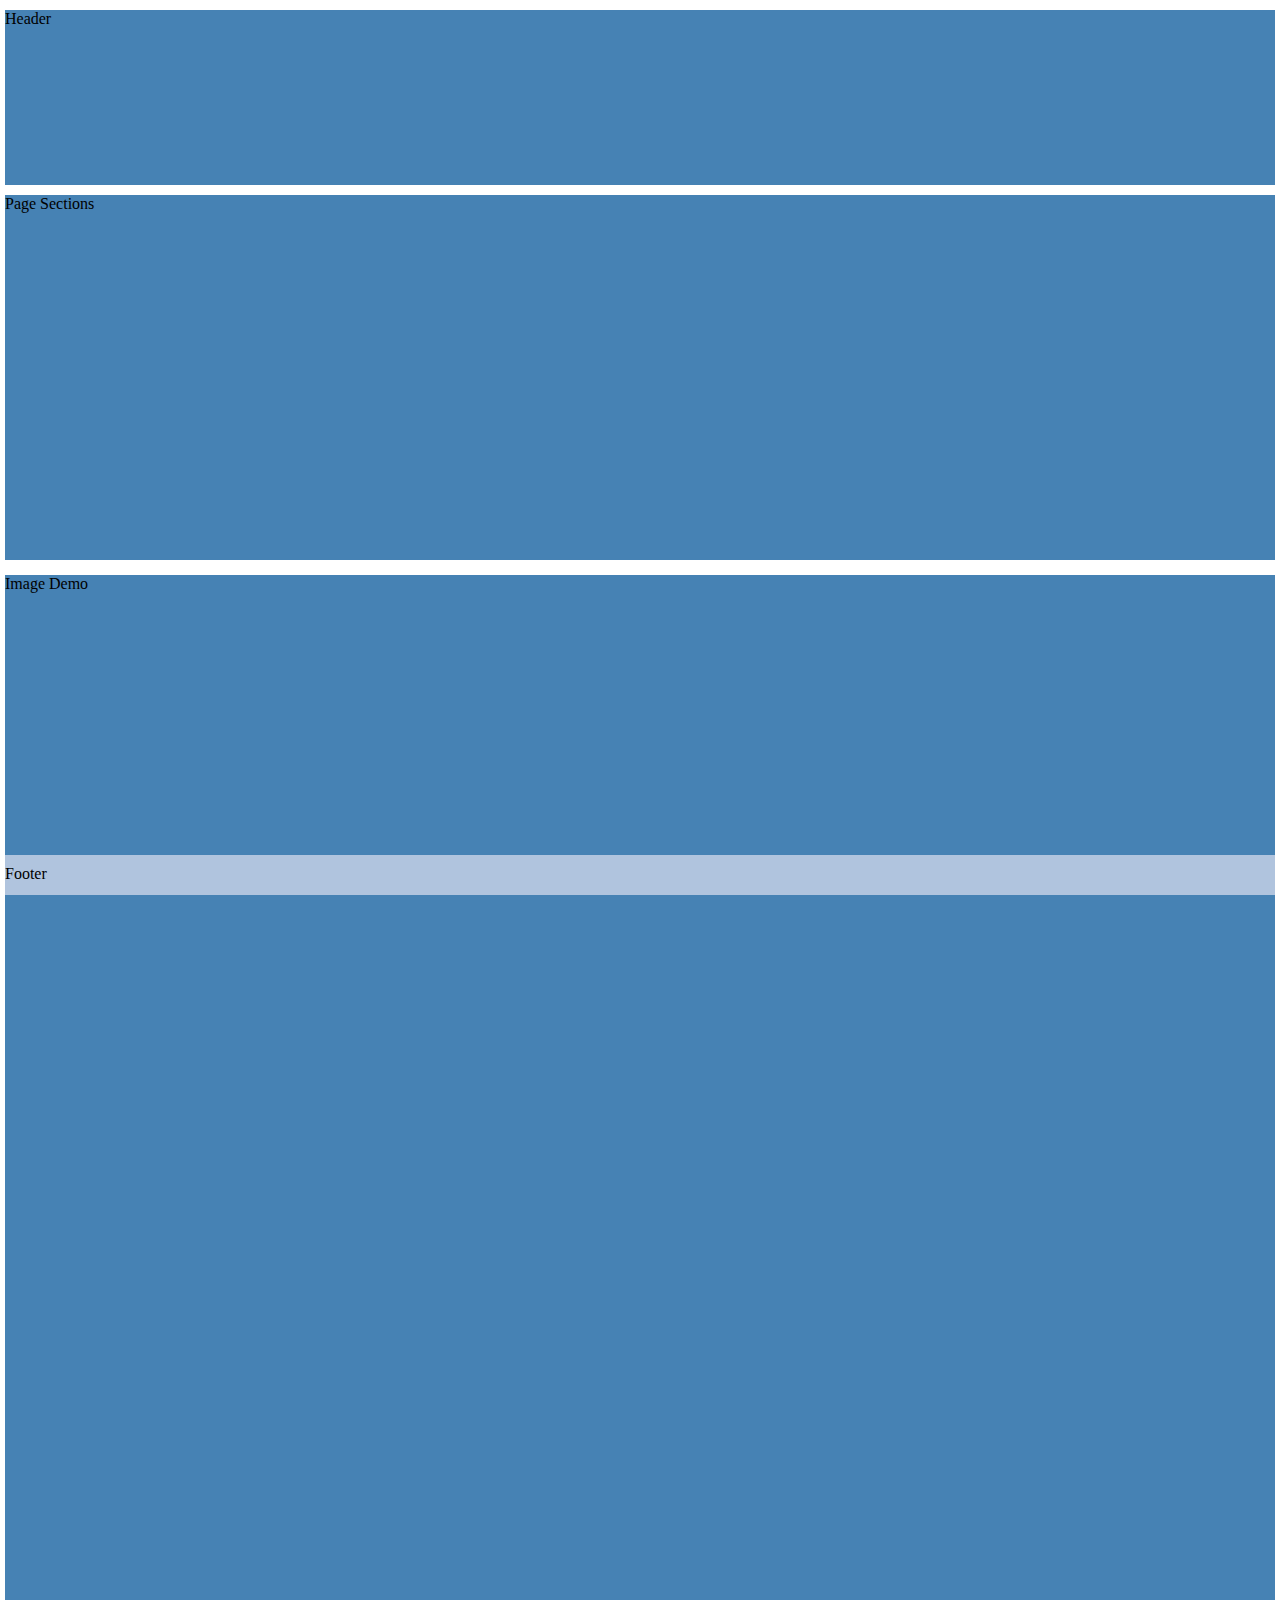
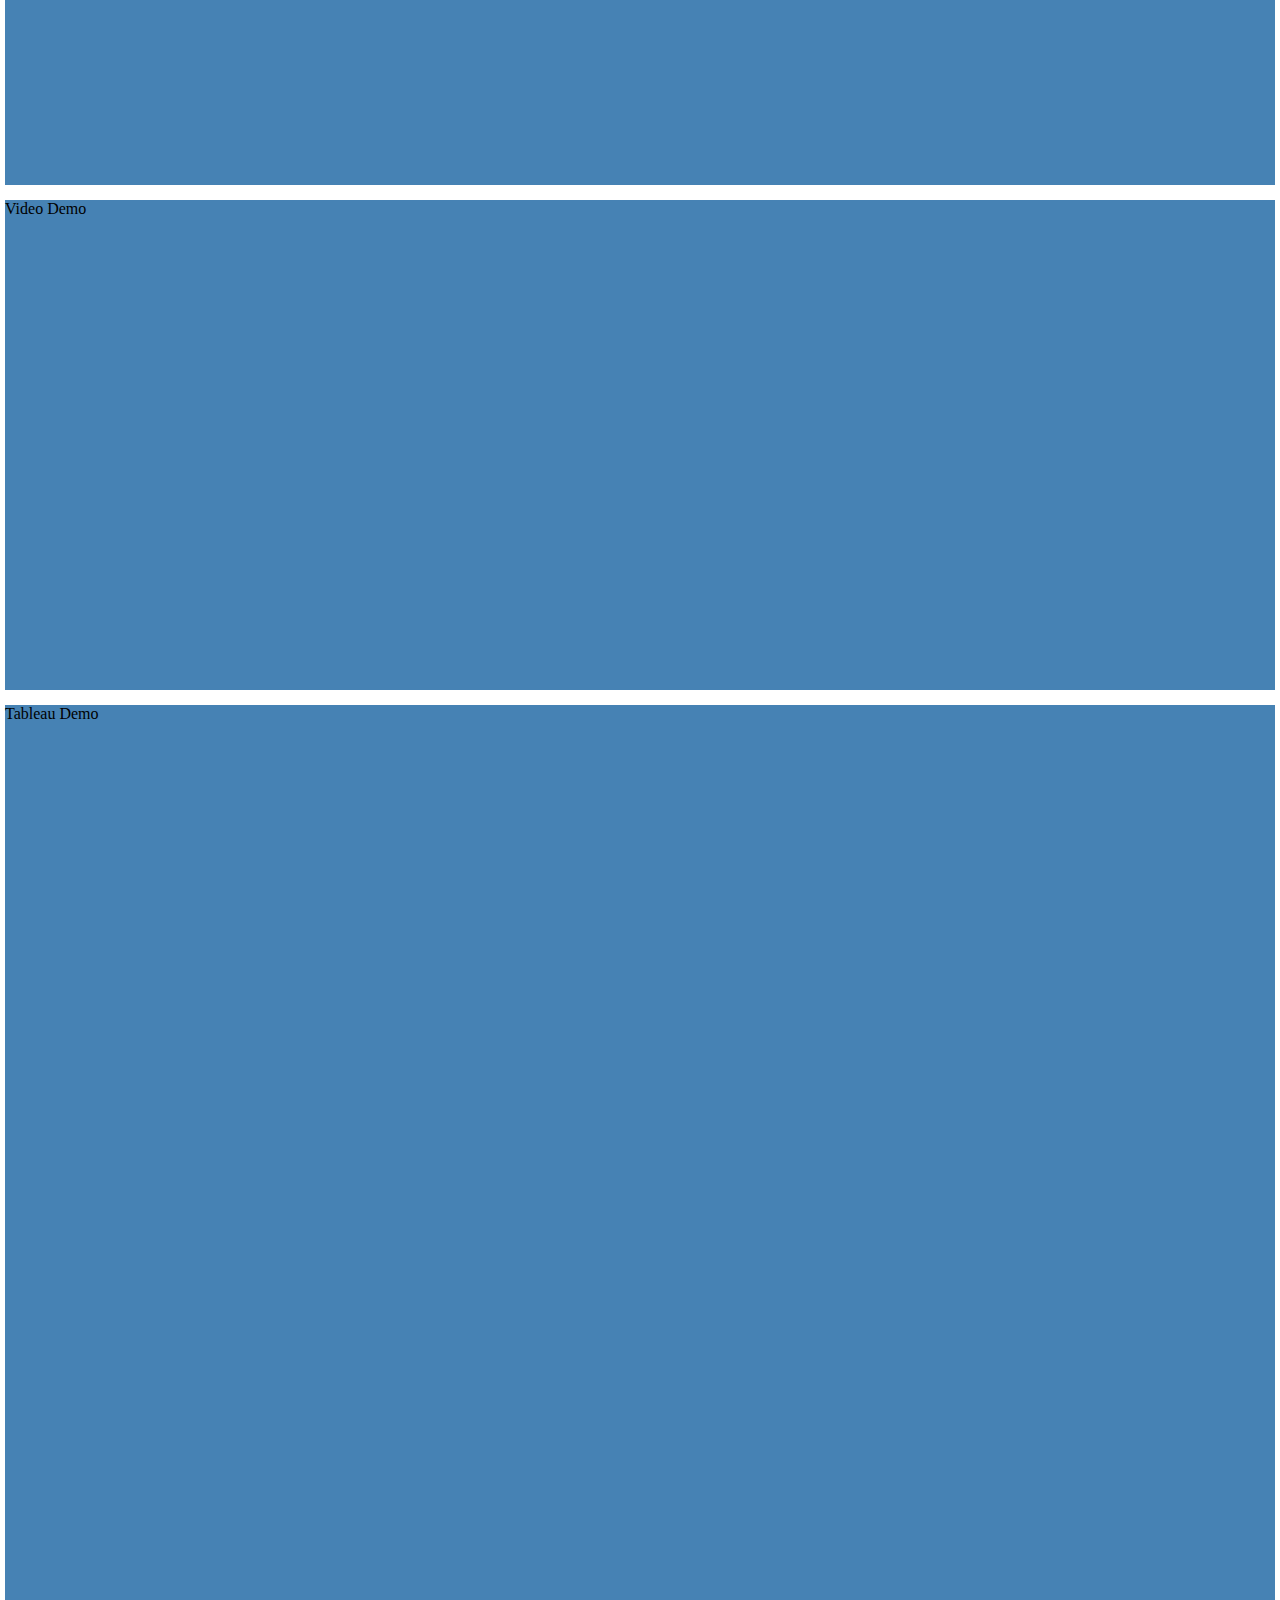
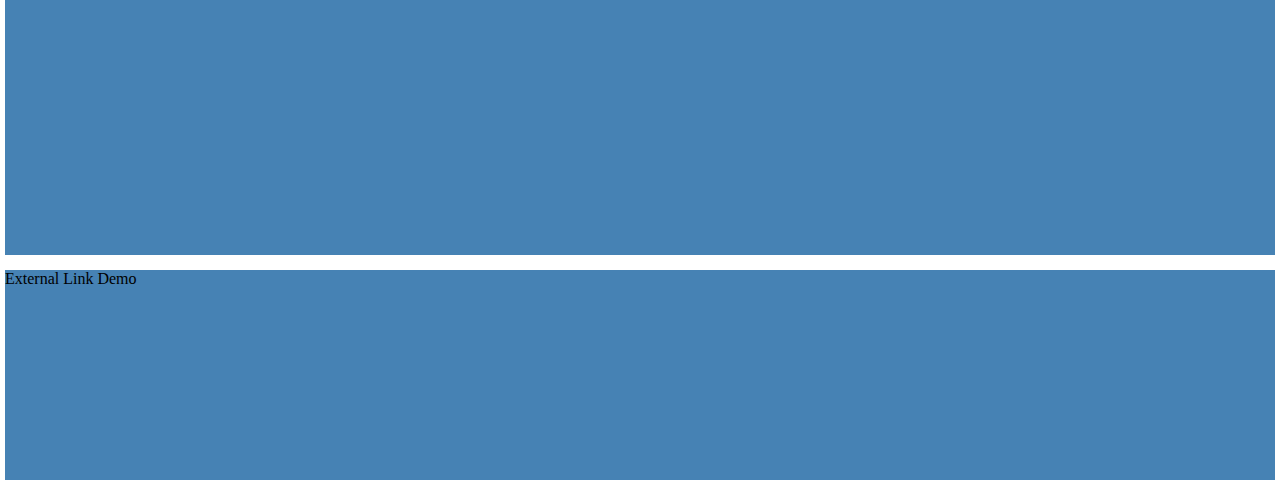
<file: tableaulayout.html>
<!DOCTYPE html>
<html>
    <head>
        <title>Tableau Layout</title>
        <link rel="stylesheet" href="css/tableaulayout.css">
    </head>
    <body>
        <div class="common header">Header</div>
        <div class="common pgsec">Page Sections</div>
        <div class="common img">Image Demo</div>
        <div class="common vid">Video Demo</div>
        <div class="common tab">Tableau Demo</div>
        <div class="common ext">External Link Demo</div>
        <div class="common footer">Footer</div>
    </body>
</html>
</file>
<file: css/tableaulayout.css>
.common {
    position: absolute;
    background-color: steelblue;
}
.header {
    top: 10px;
    left: 5px;
    right: 5px;
    height: 175px;
}
.pgsec {
    top: 195px;
    left: 5px;
    right: 5px;
    height: 365px;
}
.img {
    top: 575px;
    left: 5px;
    right: 5px;
    height: 1210px;
}
.vid {
    top: 1800px;
    left: 5px;
    right: 5px;
    height: 490px;
}
.tab {
    top: 2305px;
    left: 5px;
    right: 5px;
    height: 1150px;
}
.ext {
    top: 3470px;
    left: 5px;
    right: 5px;
    height: 210px;
}
.footer {
    bottom: 5px;
    left: 5px;
    right: 5px;
    height: 30px;
    position: fixed;
    background-color: lightsteelblue;
    padding-top: 10px;
}
</file>
